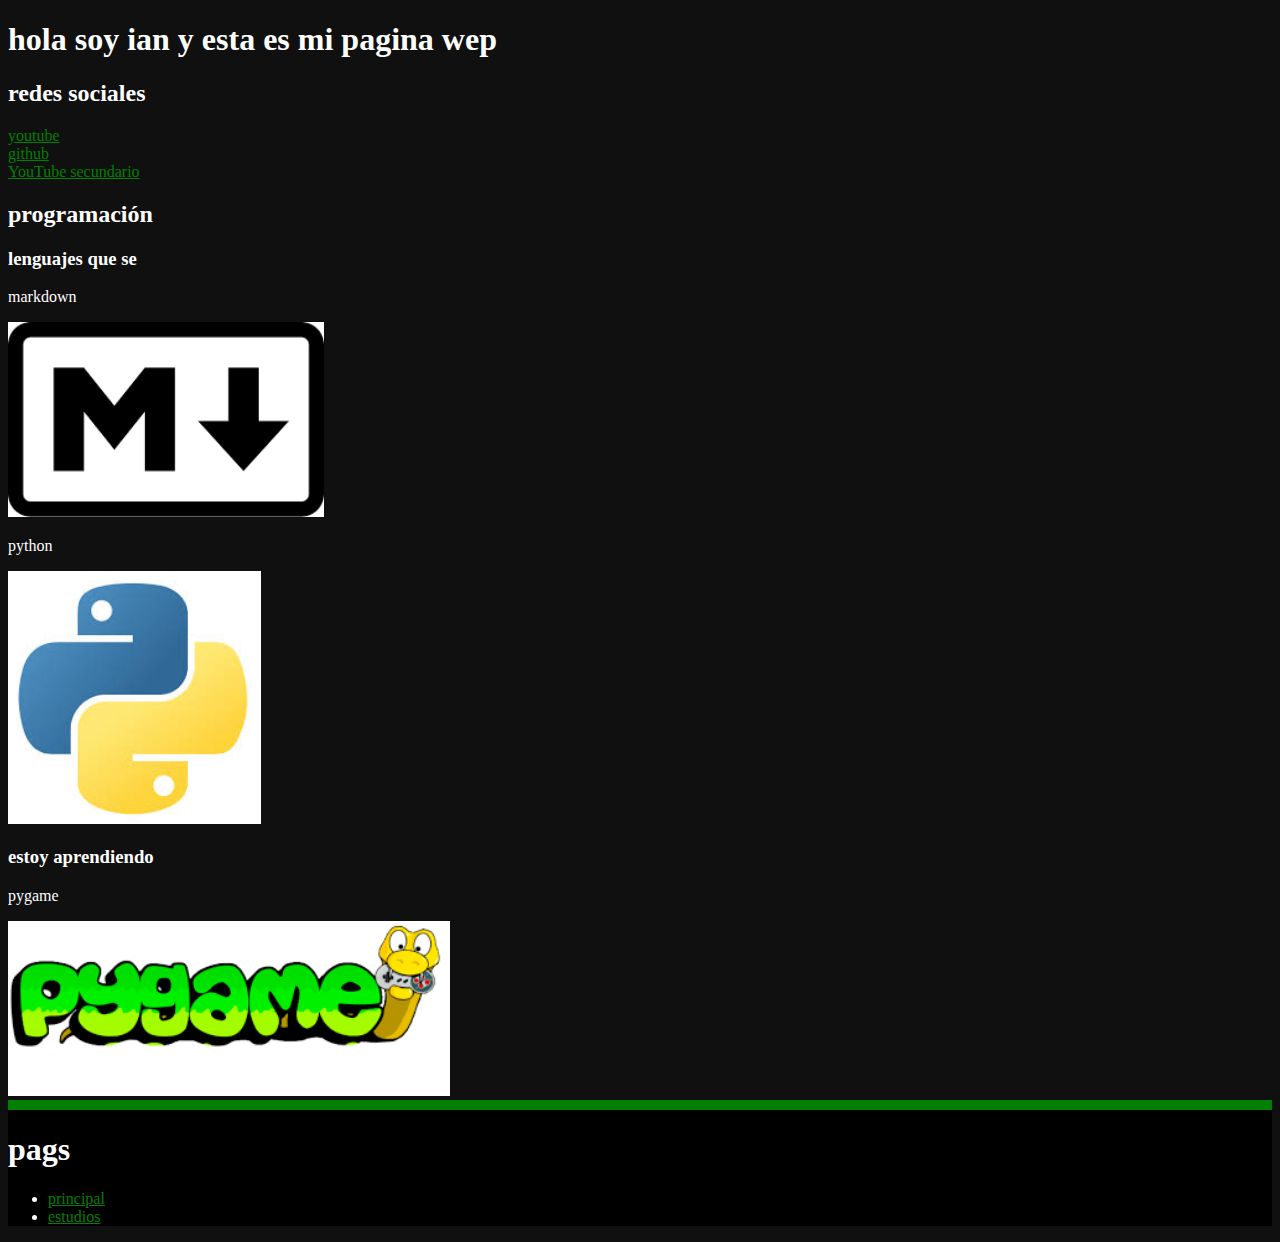
<file: index.html>
<!DOCTYPE html>
<html lang="es">
<head>
  <meta encoding="UTF8">
  <title>Ianandcode-gtb-ianCL</title>
  <link rel="stylesheet" href="styles/style.css">
  <script type="module" src="./scripts/script.js"></script>
</head>
<body>
  <main>
    <h1>hola soy ian y esta es mi pagina wep</h1>
  
    <h2>redes sociales</h2>
  
  
    <a href="https://youtube.com/@greemy.the.blocky?si=fScREQU6vt5dB27P">youtube</a>
    <br>
    <a href="https://www.github.com/Ian-and-code">github</a>
    <br>
    <a href="https://youtube.com/@iancarloscl?si=Y2mTZ4QrUdldGUvW">YouTube secundario</a>

    <h2>programación</h2>
    <h3>lenguajes que se</h3>

    <p>markdown</p>

    <img alt="markdown" src="markdown.png" width="25%" height="25%">

    <p>python</p>

    <img alt="python" src="python.jpeg" width="20%" height="20%">

    <h3>estoy aprendiendo </h3>

    <p>pygame</p>

    <img alt="pygame" src="pygame.png" width="35%" height="35%">
  </main>
  <my-footer class="f"></my-footer>
</body>
</html>
</file>
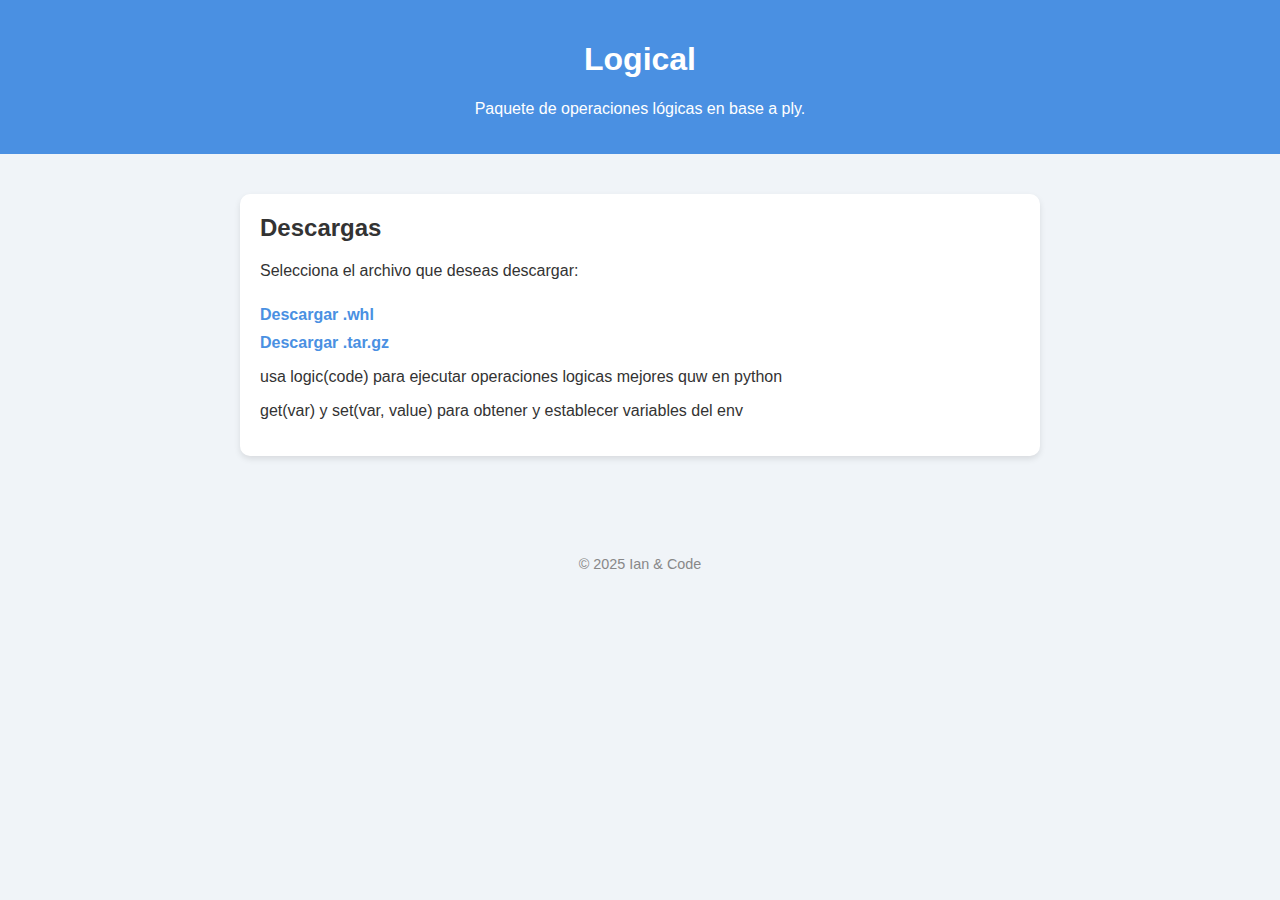
<file: simple/Logical/index.html>
<!DOCTYPE html>
<html lang="es">
<head>
    <meta charset="UTF-8">
    <title>Logical - Pom repo</title>
    <link rel="stylesheet" href="../../style.css"> <!-- Ajusta la ruta según tu estructura -->
</head>
<body>

<header>
    <h1>Logical</h1>
    <p>Paquete de operaciones lógicas en base a ply.</p>
</header>

<main>
    <div class="package">
        <h2>Descargas</h2>
        <p>Selecciona el archivo que deseas descargar:</p>
        <a href="Logical-0.1.0-py3-none-any.whl" download>Descargar .whl</a><br>
        <a href="Logical-0.1.0.tar.gz" download>Descargar .tar.gz</a>
        <p>usa logic(code) para ejecutar operaciones logicas mejores quw en python</p>
        <p>get(var) y set(var, value) para obtener y establecer variables del env</p>
    </div>
</main>

<footer>
    &copy; 2025 Ian & Code
</footer>

</body>
</html>
</file>
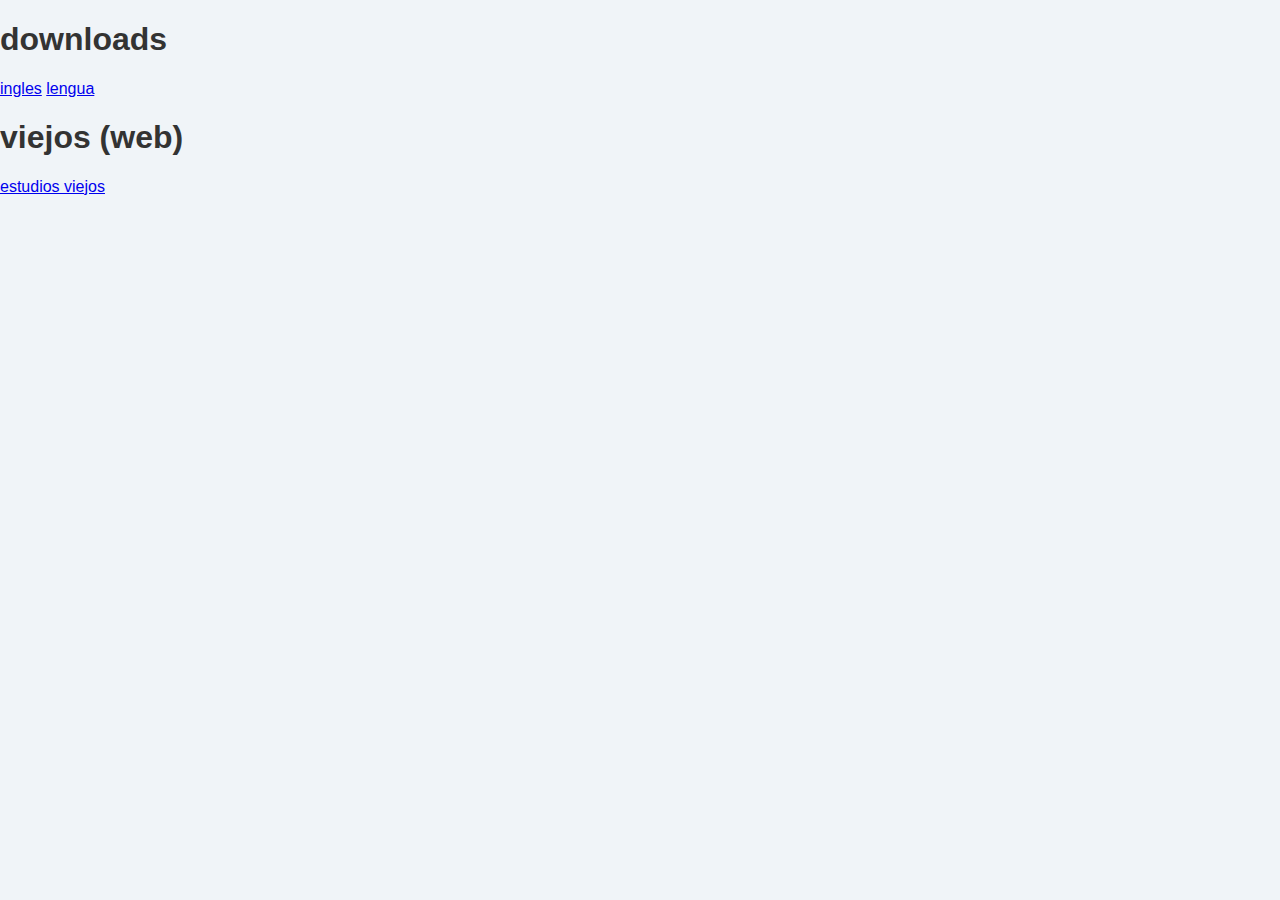
<file: estudios.html>
<!DOCTYPE html>
<html lang="es">
  <head>
    <meta charset="UTF-8">
    <meta name="viewport" content="width=device-width, initial-scale=1.0">
    <title>Estudios</title>

    <link rel="stylesheet" href="style.css"> 
  </head>
  <body>
    <h1 class="azul"> downloads </h1>

    <a href="https://raw.githubusercontent.com/Ian-and-code/Ian-and-code.github.io/main/ingles.odt" download>ingles</a>
    
    <a href="https://raw.githubusercontent.com/Ian-and-code/Ian-and-code.github.io/main/lengua.odt" download>lengua</a>

    <h1> viejos (web) </h1>

    <a href="./estudios_viejos.html">estudios viejos</a>
    
  </body>
</html>
</file>
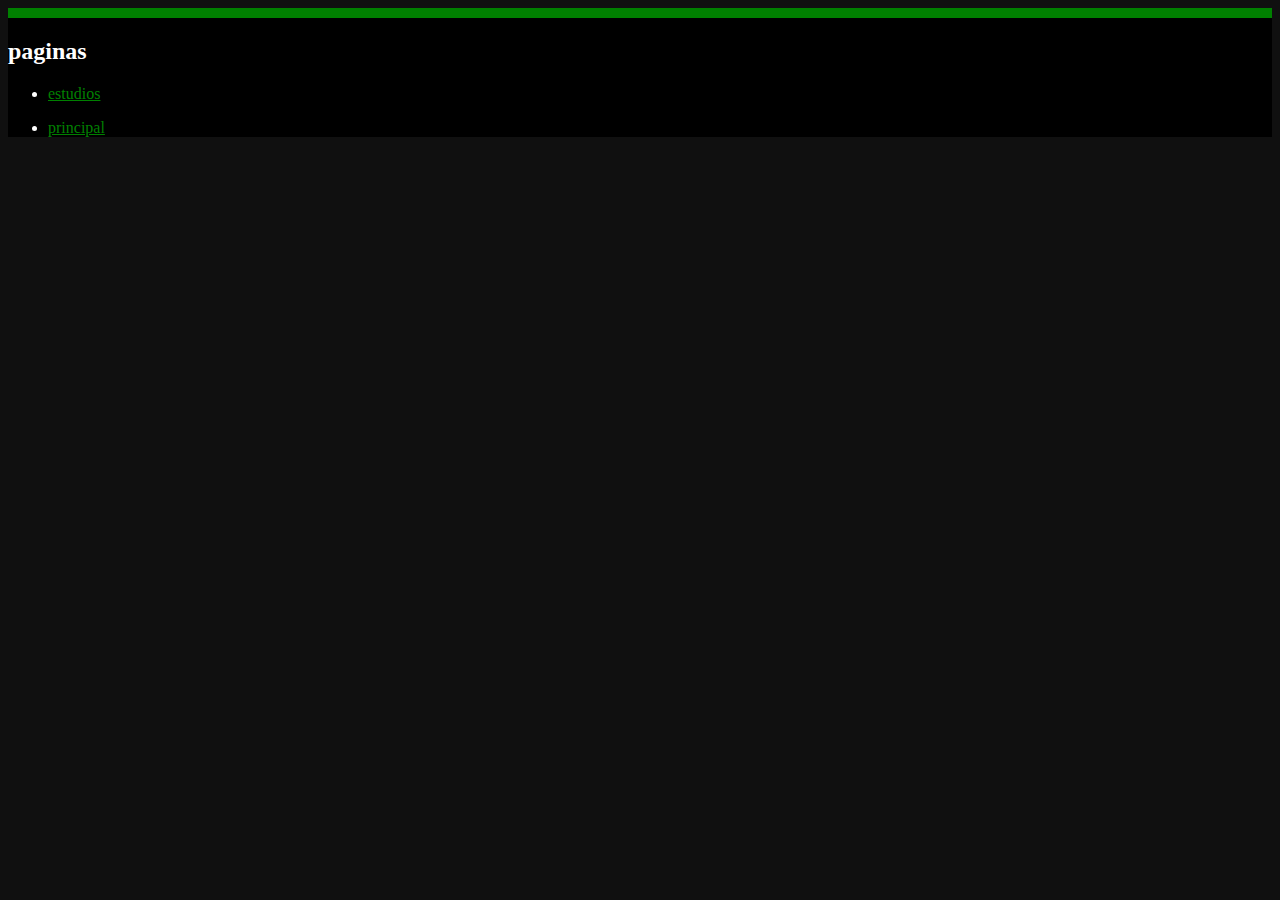
<file: footer.html>
<!DOCTYPE html>
<html lang="es">
<head>
  <meta charset="UTF-8">
  <meta name="viewport" content="width=device-width, initial-scale=1.0">
  <title>Título de la página</title>
  <link rel="stylesheet" href="styles/style.css">
</head>
<body>
  <footer>
    <h2>paginas</h2>
    <ul>
      <li><p><a href="estudios.html">estudios</a></p></li>
      <li><p><a href="index.html">principal</a></p></li>
  
    </ul>
  </footer>
</body>
</html>
</file>
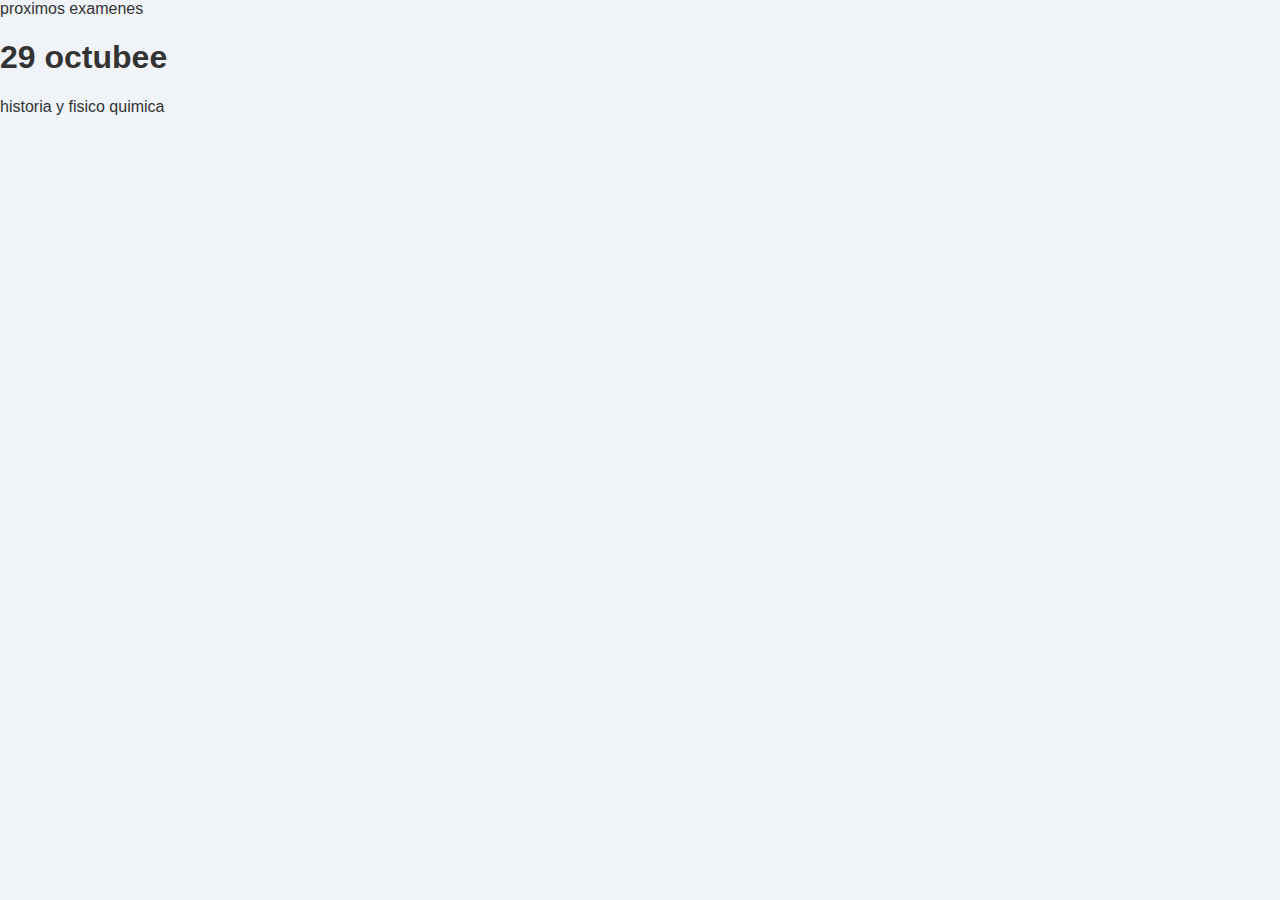
<file: proximos.html>
<!DOCTYPE html>
<html lang="es">
  <head>
    <meta charset="utf-8">
    <tittle>proximos examenes</tittle>
    <link rel="stylesheet" href="./style.css">
  </head>
  <body>

    <h1>29 octubee</h1>

    <p>historia y fisico quimica</p>
    
  </body>
</html>
</file>
<file: styles/style.css>
* {
  color: white;
}

.materia {
  color: green;
}

.tema {
  color: blue;
}

a {
  color: green;
}

a:hover {
  color: lightgreen;
}

body {
  background-color: #101010;
}

th {
  font-size: 25px;
}

td {
  font-size: 23px;
}

.f, footer {
  border-top: 10px solid green;
  background-color: #000;
}
</file>
<file: style.css>
body {
    font-family: "Segoe UI", Tahoma, Geneva, Verdana, sans-serif;
    background-color: #f0f4f8;
    color: #333;
    margin: 0;
    padding: 0;
}

header {
    background-color: #4a90e2;
    color: white;
    padding: 20px;
    text-align: center;
}

main {
    padding: 40px 20px;
    max-width: 800px;
    margin: auto;
}

.package {
    background-color: white;
    border-radius: 10px;
    padding: 20px;
    margin-bottom: 20px;
    box-shadow: 0 3px 6px rgba(0,0,0,0.1);
    transition: transform 0.2s, box-shadow 0.2s;
}

.package:hover {
    transform: translateY(-5px);
    box-shadow: 0 6px 12px rgba(0,0,0,0.15);
}

.package h2 {
    margin-top: 0;
}

.package a {
    display: inline-block;
    margin-top: 10px;
    text-decoration: none;
    color: #4a90e2;
    font-weight: bold;
}

.package a:hover {
    text-decoration: underline;
}

footer {
    text-align: center;
    color: #888;
    margin: 40px 0;
    font-size: 0.9em;
}
</file>
